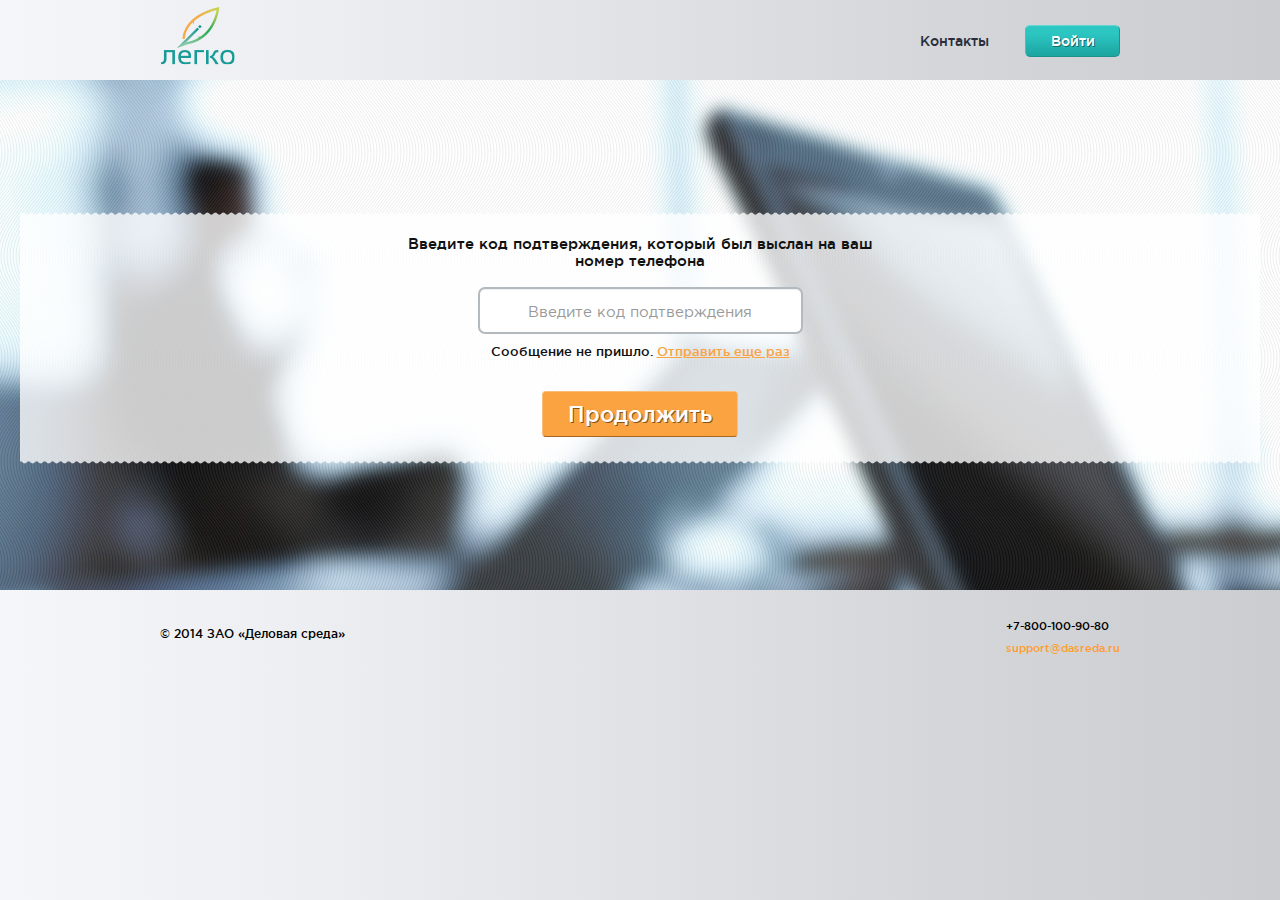
<file: index.html>
<!DOCTYPE html>
<html lang="en">
<head>
  <meta charset="utf-8">
  <meta http-equiv="X-UA-Compatible" content="IE=edge">
  <meta name="viewport" content="width=device-width, initial-scale=1">
  <title>title1</title>

  <!-- Bootstrap -->
  <link href="css/bootstrap.css" rel="stylesheet">
  <link href="css/style.css" rel="stylesheet">

  <!-- HTML5 Shim and Respond.js IE8 support of HTML5 elements and media queries -->
  <!-- WARNING: Respond.js doesn't work if you view the page via file:// -->
  <!--[if lt IE 9]>
  <script src="https://oss.maxcdn.com/libs/html5shiv/3.7.0/html5shiv.js"></script>
  <script src="https://oss.maxcdn.com/libs/respond.js/1.4.2/respond.min.js"></script>
  <![endif]-->
</head>
<body>
  <div class="container">
    <div class="header">
      <a href=""><img src="images/header-logo.png" height="58" width="75" alt="" class="header-logo pull-left"></a>

      <ul class="nav nav-pills pull-right">
        <li><a href="">Контакты</a></li>
        <li class="active"><a href="">Войти</a></li>
      </ul>
    </div>

    <div class="jumbotron j-home">
      <div class="steps">
        <div class="step step-1">                        
          <h3 class="title highlight">Телефон уже существует</h3>

          <div class="step-form">
            <form action="">
              <input type="text" id="" value="+7 (495) 816-38-22" class="form-control error" placeholder="">
              <input type="text" id="" value="75345 85794 65849" class="form-control" placeholder="">
              <input type="submit" id="" value="Регистрация" class="button">
            </form>
          </div>

          <div class="accept">
            Регистрируясь, вы соглашаетесь с <a href="">Условиями использования</a> и <a href="">Политикой конфиденциальности</a>
          </div>
        </div>

        <!--  -->

        <div class="step step-2">                        
          <h3 class="title">Подтвердите правильность данных о компании</h3>

          <div class="correct">
            Вы регистрируете компанию Бездольный Алексей Анатольевич, <strong>ИНН 323200575367, ОГРН 305325509700089</strong>
          </div>

          <div class="step-form">
            <form action="">
              <input type="submit" id="" value="Все верно, продолжить" class="button">
            </form>
          </div>

          <p>Нет, это не моя компания. <a href="">Ввести ОГРН еще раз</a></p>
        </div>

        <!--  -->

        <div class="step step-3">                        
          <h3 class="title">Введите код подтверждения, который был выслан на ваш<br> номер телефона</h3>

          <form action="">
            <div class="step-form code">
              <input type="text" id="" value="" class="form-control" placeholder="Введите код подтверждения">
            </div>

            <p>Сообщение не пришло. <a href="">Отправить еще раз</a></p>

            <div class="step-form">
              <input type="submit" id="" value="Продолжить" class="button">
            </div>
          </form>
        </div>

        <!--  -->

        <div class="step step-4">                        
          <h3 class="title">Придумайте пароль для входа в личный кабинет</h3>

          <p>Впоследствии для входа используйте номер вашего телефона: +7 (965) 125-90-88</p>

          <form action="">
            <div class="step-form">
              <input type="text" id="" value="" class="form-control" placeholder="Введите пароль">
              <input type="text" id="" value="" class="form-control" placeholder="Повтор пароля">
            </div>

            <div class="step-form">
              <input type="submit" id="" value="Завершить регистрацию" class="button">
            </div>
          </form>
        </div>
      </div>
    </div>

    <div class="footer">
      <p class="footer-copy pull-left"> © 2014 ЗАО «Деловая среда»</p>
      <p class="footer-contacts pull-right">
        +7-800-100-90-80<br>
        <a href="mailto:support@dasreda.ru">support@dasreda.ru</a>
      </p>
    </div>
  </div>

  <!-- jQuery (necessary for Bootstrap's JavaScript plugins) -->
  <script src="https://ajax.googleapis.com/ajax/libs/jquery/1.11.0/jquery.min.js"></script>
  <!-- Include all compiled plugins (below), or include individual files as needed -->
  <script src="js/bootstrap.min.js"></script>
</body>
</html>
</file>
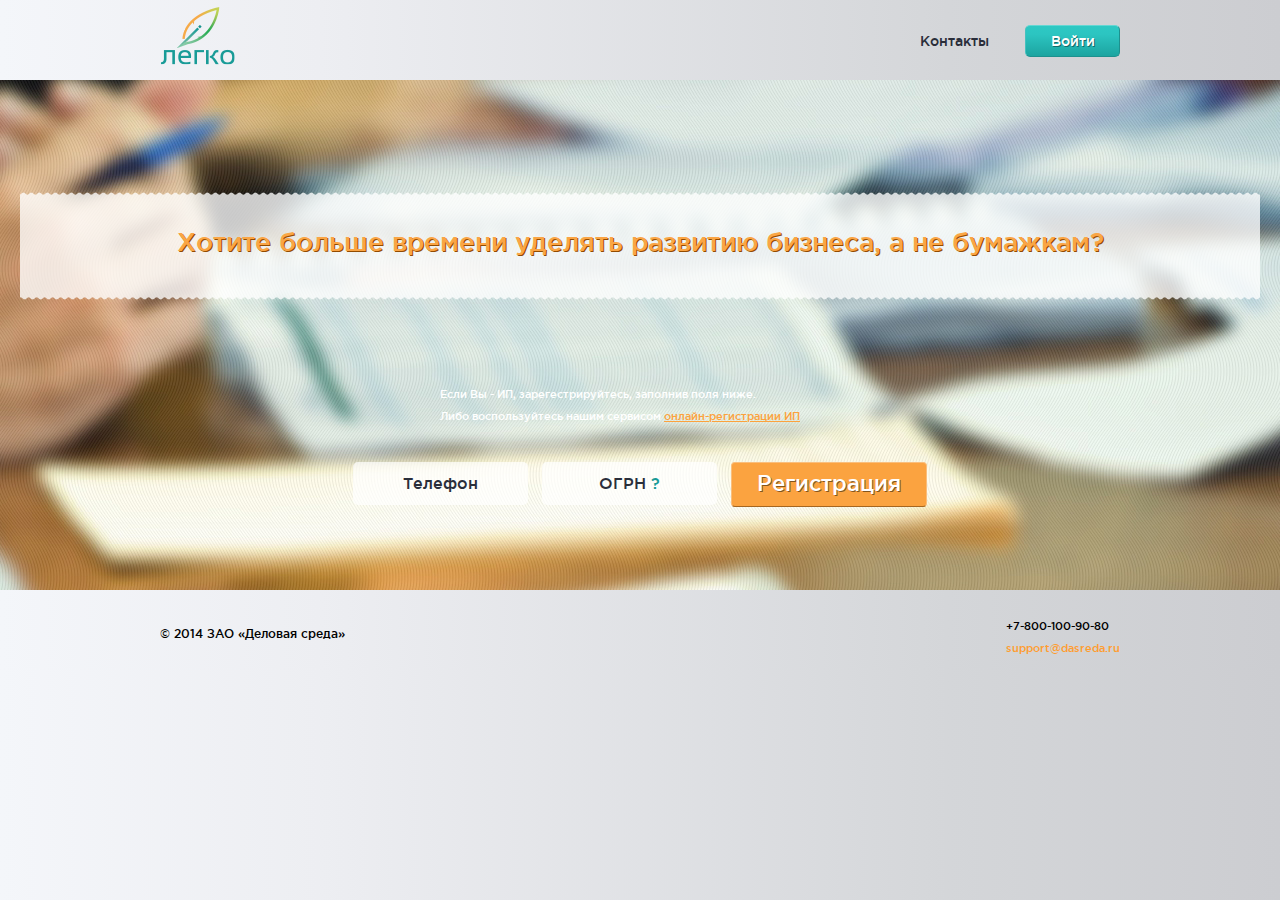
<file: 1_hotite.html>
<!DOCTYPE html>
<html lang="en">
<head>
  <meta charset="utf-8">
  <meta http-equiv="X-UA-Compatible" content="IE=edge">
  <meta name="viewport" content="width=device-width, initial-scale=1">
  <title>title</title>

  <!-- Bootstrap -->
  <link href="css/bootstrap.css" rel="stylesheet">
  <link href="css/style.css" rel="stylesheet">

  <!-- HTML5 Shim and Respond.js IE8 support of HTML5 elements and media queries -->
  <!-- WARNING: Respond.js doesn't work if you view the page via file:// -->
  <!--[if lt IE 9]>
  <script src="https://oss.maxcdn.com/libs/html5shiv/3.7.0/html5shiv.js"></script>
  <script src="https://oss.maxcdn.com/libs/respond.js/1.4.2/respond.min.js"></script>
  <![endif]-->
</head>
<body>
  <div class="container">
    <div class="header">
      <a href=""><img src="images/header-logo.png" height="58" width="75" alt="" class="header-logo pull-left"></a>

      <ul class="nav nav-pills pull-right">
        <li><a href="">Контакты</a></li>
        <li class="active"><a href="">Войти</a></li>
      </ul>
    </div>

    <div class="jumbotron j-signin">
      <div class="wrap-content">
        <h1>Хотите больше времени уделять развитию бизнеса, а не бумажкам?</h1>
      </div>

      <div class="signin">
        <div class="wrapper">
          <p>Если Вы - ИП, зарегестрируйтесь, заполнив поля ниже.<br>
            Либо воспользуйтесь нашим сервисом <a href="">онлайн-регистрации ИП</a></p>

            <div class="buttons">
              <a href="" class="button">Телефон</a>
              <a href="" class="button">
                ОГРН <span>?</span>

                <div class="notice">
                  <h3>Основной государственный регистрационный номер (ОГРН)</h3>
                  <p>присваивается при внесении записи о государственной регистрации юридического лица в единый государственный реестр юридических лиц (ЕГРЮЛ) и выдается в налоговом органе по месту регистрации юридического лица. ОГРН имеют только юридические лица.</p>
                </div>
              </a>
              <a href="" class="register">Регистрация</a>
            </div>
          </div>
        </div>

      </div>

      <div class="footer">
        <p class="footer-copy pull-left"> © 2014 ЗАО «Деловая среда»</p>
        <p class="footer-contacts pull-right">
          +7-800-100-90-80<br>
          <a href="mailto:support@dasreda.ru">support@dasreda.ru</a>
        </p>
      </div>
    </div>

    <!-- jQuery (necessary for Bootstrap's JavaScript plugins) -->
    <script src="https://ajax.googleapis.com/ajax/libs/jquery/1.11.0/jquery.min.js"></script>
    <!-- Include all compiled plugins (below), or include individual files as needed -->
    <script src="js/bootstrap.min.js"></script>
    <script src="js/call.js"></script>
  </body>
  </html>
</file>
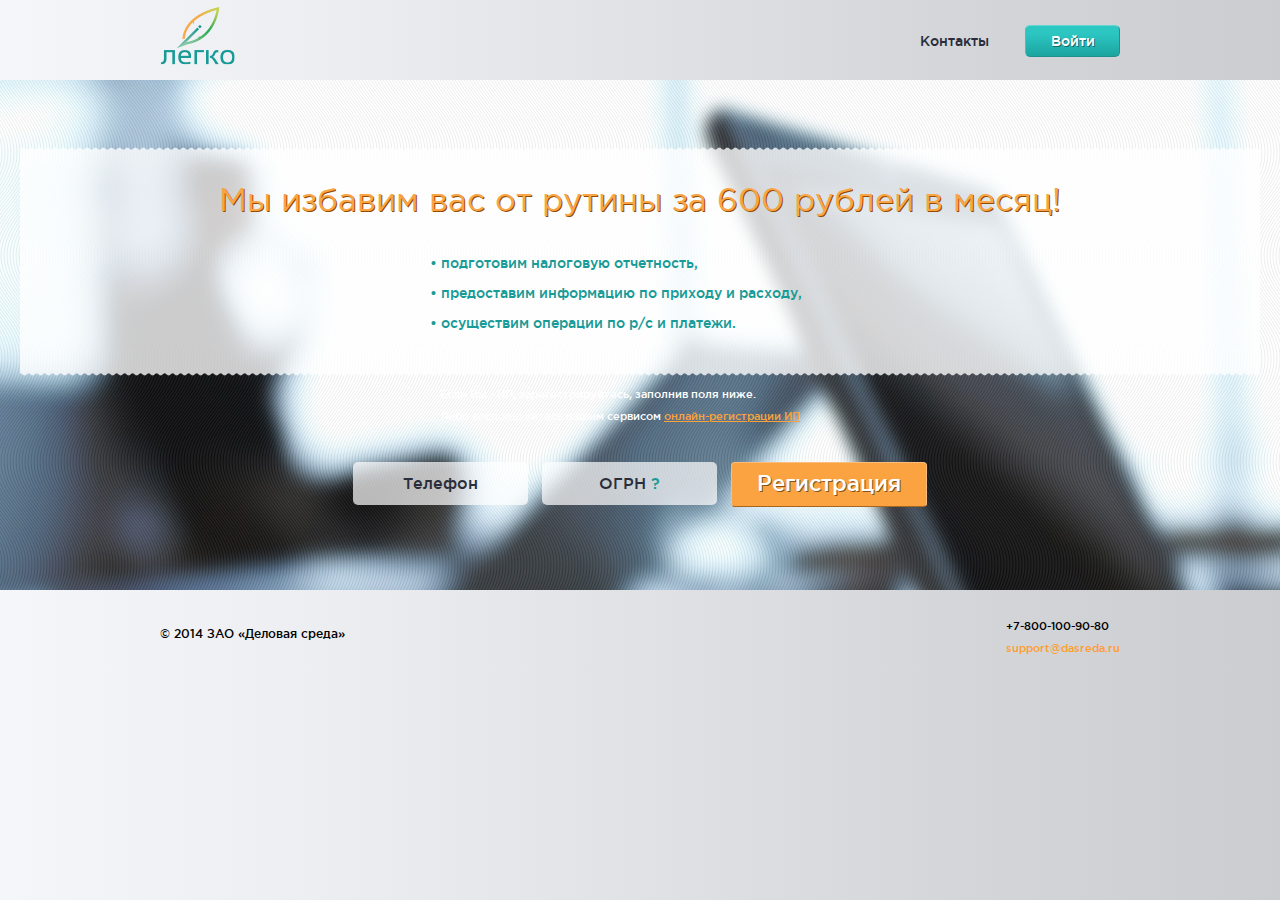
<file: 2_izbavym.html>
<!DOCTYPE html>
<html lang="en">
<head>
  <meta charset="utf-8">
  <meta http-equiv="X-UA-Compatible" content="IE=edge">
  <meta name="viewport" content="width=device-width, initial-scale=1">
  <title>title</title>

  <!-- Bootstrap -->
  <link href="css/bootstrap.css" rel="stylesheet">
  <link href="css/style.css" rel="stylesheet">

  <!-- HTML5 Shim and Respond.js IE8 support of HTML5 elements and media queries -->
  <!-- WARNING: Respond.js doesn't work if you view the page via file:// -->
  <!--[if lt IE 9]>
  <script src="https://oss.maxcdn.com/libs/html5shiv/3.7.0/html5shiv.js"></script>
  <script src="https://oss.maxcdn.com/libs/respond.js/1.4.2/respond.min.js"></script>
  <![endif]-->
</head>
<body>
  <div class="container">
    <div class="header">
      <a href=""><img src="images/header-logo.png" height="58" width="75" alt="" class="header-logo pull-left"></a>

      <ul class="nav nav-pills pull-right">
        <li><a href="">Контакты</a></li>
        <li class="active"><a href="">Войти</a></li>
      </ul>
    </div>

    <div class="jumbotron j-home">
      <div class="wrap-content">
        <h1>Мы избавим вас от рутины за 600 рублей в месяц!</h1>

        <ul>
          <li>• подготовим налоговую отчетность,</li>
          <li>• предоставим информацию по приходу и расходу,</li>
          <li>• осуществим операции по р/с и платежи.</li>
        </ul>
      </div>

      <div class="signin">
        <div class="wrapper">
          <p>Если Вы - ИП, зарегестрируйтесь, заполнив поля ниже.<br>
            Либо воспользуйтесь нашим сервисом <a href="">онлайн-регистрации ИП</a></p>

            <div class="buttons">
              <a href="" class="button">Телефон</a>
              <a href="" class="button">
                ОГРН <span>?</span>

                <div class="notice">
                  <h3>Основной государственный регистрационный номер (ОГРН)</h3>
                  <p>присваивается при внесении записи о государственной регистрации юридического лица в единый государственный реестр юридических лиц (ЕГРЮЛ) и выдается в налоговом органе по месту регистрации юридического лица. ОГРН имеют только юридические лица.</p>
                </div>
              </a>
              <a href="" class="register">Регистрация</a>
            </div>
          </div>
        </div>
      </div>

      <div class="footer">
        <p class="footer-copy pull-left"> © 2014 ЗАО «Деловая среда»</p>
        <p class="footer-contacts pull-right">
          +7-800-100-90-80<br>
          <a href="mailto:support@dasreda.ru">support@dasreda.ru</a>
        </p>
      </div>
    </div>

    <!-- jQuery (necessary for Bootstrap's JavaScript plugins) -->
    <script src="https://ajax.googleapis.com/ajax/libs/jquery/1.11.0/jquery.min.js"></script>
    <!-- Include all compiled plugins (below), or include individual files as needed -->
    <script src="js/bootstrap.min.js"></script>
    <script src="js/call.js"></script>
  </body>
  </html>
</file>
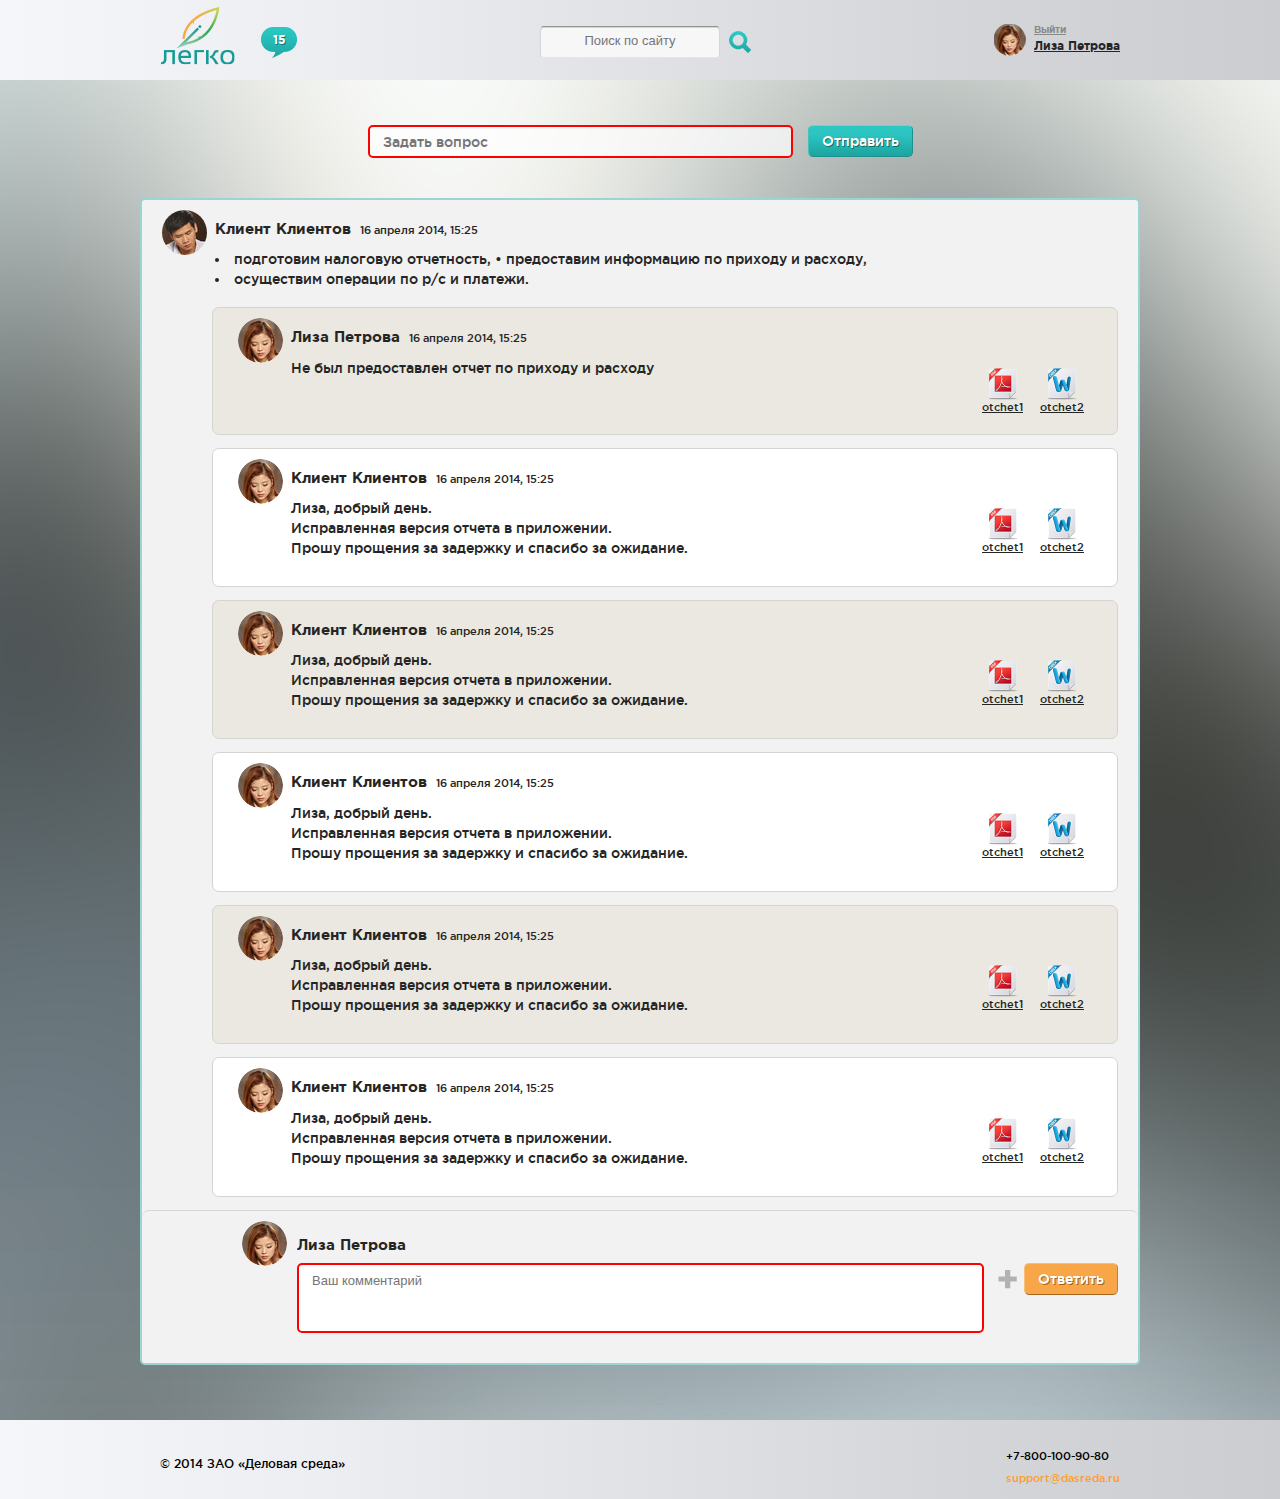
<file: chat.html>
<!DOCTYPE html>
<html lang="en">
<head>
  <meta charset="utf-8">
  <meta http-equiv="X-UA-Compatible" content="IE=edge">
  <meta name="viewport" content="width=device-width, initial-scale=1">
  <title>title</title>

  <!-- Bootstrap -->
  <link href="css/bootstrap.css" rel="stylesheet">
  <link href="css/style.css" rel="stylesheet">

  <!-- HTML5 Shim and Respond.js IE8 support of HTML5 elements and media queries -->
  <!-- WARNING: Respond.js doesn't work if you view the page via file:// -->
  <!--[if lt IE 9]>
  <script src="https://oss.maxcdn.com/libs/html5shiv/3.7.0/html5shiv.js"></script>
  <script src="https://oss.maxcdn.com/libs/respond.js/1.4.2/respond.min.js"></script>
  <![endif]-->
</head>
<body>
  <div class="container">
    <div class="header">
      <a href=""><img src="images/header-logo.png" height="58" width="75" alt="" class="header-logo pull-left"></a>

      <div class="header-updates">
        <div class="count">15</div>

          <div class="customscroll">
              <div class="wrapper wrapper_1">
                  <div class="scroller">
                      <div class="container">
                          <div class="scroll-title">
                              У вас 15 уведомлений
                          </div>

                          <div class="scroll-item">
                              <a href="" class="title">Эдуард Кроссельман создал топик «Purchase»</a>
                              <div class="date">22 мая 2014</div>
                          </div>

                          <div class="scroll-item">
                              <a href="" class="title">Эдуард Кроссельман создал топик «Purchase»</a>
                              <div class="date">22 мая 2014</div>
                          </div>

                          <div class="scroll-item">
                              <a href="" class="title">Эдуард Кроссельман создал топик «Purchase»</a>
                              <div class="date">22 мая 2014</div>
                          </div>

                          <div class="scroll-item">
                              <a href="" class="title">Эдуард Кроссельман создал топик «Purchase»</a>
                              <div class="date">22 мая 2014</div>
                          </div>

                          <div class="scroll-item">
                              <a href="" class="title">Эдуард Кроссельман создал топик «Purchase»</a>
                              <div class="date">22 мая 2014</div>
                          </div>

                          <div class="scroll-item">
                              <a href="" class="title">Эдуард Кроссельман создал топик «Purchase»</a>
                              <div class="date">22 мая 2014</div>
                          </div>

                          <div class="scroll-item">
                              <a href="" class="title">Эдуард Кроссельман создал топик «Purchase»</a>
                              <div class="date">22 мая 2014</div>
                          </div>

                          <div class="scroll-item">
                              <a href="" class="title">Эдуард Кроссельман создал топик «Purchase»</a>
                              <div class="date">22 мая 2014</div>
                          </div>

                          <div class="scroll-item">
                              <a href="" class="title">Эдуард Кроссельман создал топик «Purchase»</a>
                              <div class="date">22 мая 2014</div>
                          </div>

                          <div class="scroll-item">
                              <a href="" class="title">Эдуард Кроссельман создал топик «Purchase»</a>
                              <div class="date">22 мая 2014</div>
                          </div>

                          <div class="scroll-item">
                              <a href="" class="title">Эдуард Кроссельман создал топик «Purchase»</a>
                              <div class="date">22 мая 2014</div>
                          </div>

                          <div class="load">
                              <div class="load__value"></div>
                          </div>
                      </div>
                  </div>
                  <div class="scroller__bar-wrapper">
                      <div class="scroller__bar"></div>
                  </div>
              </div>
          </div>
      </div>

      <div class="header-search">
      <form action="">
        <input type="text" id="" value="" class="default-textbox" placeholder="Поиск по сайту">
        <input type="submit" id="" value="" class="find">
      </form>
      </div>

      <div class="header-logged">
        <a href="#profile" class="fancybox"><img src="images/tmp/r.png" height="32" width="32" alt="" class="ava"></a>
        <p>
          <a href="" class="logout">Выйти</a><br>
          <a href="">Лиза Петрова</a>
        </p>
      </div>
    </div>

    <div class="jumbotron j-messages">
      <div class="question">
      <form action="">
        <textarea type="text" id="" value="" class="textbox error" placeholder="Задать вопрос"></textarea>
        <input type="submit" id="" value="Отправить" class="default-button">
      </form>
      </div>

      <!-- messages -->
      <div class="messages">
        <div class="item">
          <div class="view">
            <img src="images/tmp/a1.jpg" height="45" width="45" alt="">
          </div>

          <div class="description">
            <div class="date"><span class="name">Клиент Клиентов</span> <small>16 апреля 2014, 15:25</small></div>

            <div class="wrapper">
              <ul>
                <li>подготовим налоговую отчетность, • предоставим информацию по приходу и расходу,</li>
                <li>осуществим операции по р/с и платежи.</li>
              </ul>
            </div>
          </div>

          <!-- reply -->
          <div class="reply">
            <div class="item">
              <div class="view">
                <img src="images/tmp/a2.png" height="45" width="45" alt="">
              </div>

              <div class="description">
                <div class="date"><span class="name">Лиза Петрова</span> <small>16 апреля 2014, 15:25</small></div>

                <div class="wrapper">
                  <div class="files">
                    <a href=""><img src="images/pdf.png" height="32" width="30" alt=""><br>otchet1</a>
                    <a href=""><img src="images/docx.png" height="32" width="30" alt=""><br>otchet2</a>
                  </div>

                  <p>Не был предоставлен отчет по приходу и расходу</p>
                </div>                
              </div>
            </div>
            <!--  -->
            <div class="item">
              <div class="view">
                <img src="images/tmp/a2.png" height="45" width="45" alt="">
              </div>

              <div class="description">
                <div class="date"><span class="name">Клиент Клиентов</span> <small>16 апреля 2014, 15:25</small></div>

                <div class="wrapper">
                  <div class="files">
                    <a href=""><img src="images/pdf.png" height="32" width="30" alt=""><br>otchet1</a>
                    <a href=""><img src="images/docx.png" height="32" width="30" alt=""><br>otchet2</a>
                  </div>
                  
                  <p>Лиза, добрый день.<br>Исправленная версия отчета в приложении.<br>Прошу прощения за задержку и спасибо за ожидание.</p>
                </div>                
              </div>
            </div>
            <!--  -->
            <div class="item">
              <div class="view">
                <img src="images/tmp/a2.png" height="45" width="45" alt="">
              </div>

              <div class="description">
                <div class="date"><span class="name">Клиент Клиентов</span> <small>16 апреля 2014, 15:25</small></div>

                <div class="wrapper">
                  <div class="files">
                    <a href=""><img src="images/pdf.png" height="32" width="30" alt=""><br>otchet1</a>
                    <a href=""><img src="images/docx.png" height="32" width="30" alt=""><br>otchet2</a>
                  </div>
                  
                  <p>Лиза, добрый день.<br>Исправленная версия отчета в приложении.<br>Прошу прощения за задержку и спасибо за ожидание.</p>
                </div>                
              </div>
            </div>
            <!--  -->
            <div class="item">
              <div class="view">
                <img src="images/tmp/a2.png" height="45" width="45" alt="">
              </div>

              <div class="description">
                <div class="date"><span class="name">Клиент Клиентов</span> <small>16 апреля 2014, 15:25</small></div>

                <div class="wrapper">
                  <div class="files">
                    <a href=""><img src="images/pdf.png" height="32" width="30" alt=""><br>otchet1</a>
                    <a href=""><img src="images/docx.png" height="32" width="30" alt=""><br>otchet2</a>
                  </div>
                  
                  <p>Лиза, добрый день.<br>Исправленная версия отчета в приложении.<br>Прошу прощения за задержку и спасибо за ожидание.</p>
                </div>                
              </div>
            </div>
            <!--  -->
            <div class="item">
              <div class="view">
                <img src="images/tmp/a2.png" height="45" width="45" alt="">
              </div>

              <div class="description">
                <div class="date"><span class="name">Клиент Клиентов</span> <small>16 апреля 2014, 15:25</small></div>

                <div class="wrapper">
                  <div class="files">
                    <a href=""><img src="images/pdf.png" height="32" width="30" alt=""><br>otchet1</a>
                    <a href=""><img src="images/docx.png" height="32" width="30" alt=""><br>otchet2</a>
                  </div>
                  
                  <p>Лиза, добрый день.<br>Исправленная версия отчета в приложении.<br>Прошу прощения за задержку и спасибо за ожидание.</p>
                </div>                
              </div>
            </div>
            <!--  -->
            <div class="item">
              <div class="view">
                <img src="images/tmp/a2.png" height="45" width="45" alt="">
              </div>

              <div class="description">
                <div class="date"><span class="name">Клиент Клиентов</span> <small>16 апреля 2014, 15:25</small></div>

                <div class="wrapper">
                  <div class="files">
                    <a href=""><img src="images/pdf.png" height="32" width="30" alt=""><br>otchet1</a>
                    <a href=""><img src="images/docx.png" height="32" width="30" alt=""><br>otchet2</a>
                  </div>
                  
                  <p>Лиза, добрый день.<br>Исправленная версия отчета в приложении.<br>Прошу прощения за задержку и спасибо за ожидание.</p>
                </div>                
              </div>
            </div>
          </div>
        </div>

        <!-- add comment -->
        <div class="addcomment">
          <form action="">
            <div class="view">
              <img src="images/tmp/a2.png" height="45" width="45" alt="">
            </div>

            <div class="description">
              <h6>Лиза Петрова</h6>

                <div class="wrapper">
                    <div class="addfile-wrapper">
                        <button class="addfile"></button>
                        <input type="button" id="" value="Ответить" class="default-button-orange send">
                    </div>
                    <div class="addfile-textarea">
                        <textarea name="" id="" cols="" rows="" placeholder="Ваш комментарий" class="error"></textarea>
                    </div>
                </div>
            </div>
          </form>
        </div>
      </div>
    </div>

    <div class="footer">
        <p class="footer-copy pull-left"> © 2014 ЗАО «Деловая среда»</p>
        <p class="footer-contacts pull-right">
          +7-800-100-90-80<br>
          <a href="mailto:support@dasreda.ru">support@dasreda.ru</a>
        </p>
      </div>
    </div>

  <div id="profile" class="popup">
      <h3 class="popup-title">Ваш профиль</h3>

      <table>
          <col width="35%">
          <col width="65%">
          <tr>
              <td class="label"><label for="">Телефон</label></td>
              <td class="value"><input type="text" id="" value="" class="popup-textbox" placeholder=""></td>
          </tr>
          <tr>
              <td class="label"><label for="">Организация</label></td>
              <td class="value"><input type="text" id="" value="" class="popup-textbox" placeholder=""></td>
          </tr>
          <tr>
              <td class="label"><label for="">ИНН</label></td>
              <td class="value"><input type="text" id="" value="" class="popup-textbox" placeholder=""></td>
          </tr>
          <tr>
              <td class="label"><label for="">ОГРН</label></td>
              <td class="value"><input type="text" id="" value="" class="popup-textbox" placeholder=""></td>
          </tr>
          <tr>
              <td class="label"><label for="">Фамилия</label></td>
              <td class="value"><input type="text" id="" value="" class="popup-textbox" placeholder=""></td>
          </tr>
          <tr>
              <td class="label"><label for="">Имя</label></td>
              <td class="value"><input type="text" id="" value="" class="popup-textbox" placeholder=""></td>
          </tr>
          <tr>
              <td class="label"><label for="">Отчество</label></td>
              <td class="value"><input type="text" id="" value="" class="popup-textbox" placeholder=""></td>
          </tr>
          <tr>
              <td class="label"><label for="">Налоговый режим</label></td>
              <td class="value"><input type="text" id="" value="" class="popup-textbox" placeholder=""></td>
          </tr>
          <tr>
              <td class="label">&nbsp;</td>
              <td class="value submit">
                  <input type="button" id="" value="Отменить" class="default-button cancel">
                  <input type="submit" id="" value="Сохранить" class="default-button-orange save">
              </td>
          </tr>
      </table>
  </div>

    <!-- jQuery (necessary for Bootstrap's JavaScript plugins) -->
    <script src="https://ajax.googleapis.com/ajax/libs/jquery/1.11.0/jquery.min.js"></script>
    <!-- fancybox -->
    <link rel="stylesheet" href="js/fancybox/jquery.fancybox.css">
    <script src="js/fancybox/jquery.fancybox.pack.js"></script>
    <!-- custom scrollbar -->
    <link rel="stylesheet" href="js/customscrollbar/style.css">
    <script src="js/customscrollbar/baron.full.js"></script>
    <!-- Include all compiled plugins (below), or include individual files as needed -->
    <script src="js/bootstrap.min.js"></script>
    <script src="js/call.js"></script>
  </body>
  </html>
</file>
<file: css/style.css>
/* fonts */
@font-face {
    font-family: 'Gotham Pro Regular';
    src: url('../fonts/gothaproreg-webfont.eot');
    src: url('../fonts/gothaproreg-webfont.eot?#iefix') format('embedded-opentype'),
         url('../fonts/gothaproreg-webfont.woff') format('woff'),
         url('../fonts/gothaproreg-webfont.ttf') format('truetype'),
         url('../fonts/gothaproreg-webfont.svg#gotham_proregular') format('svg');
    font-weight: normal;
    font-style: normal;
}

@font-face {
    font-family: 'Gotham Pro Medium';
    src: url('../fonts/gothapromed-webfont.eot');
    src: url('../fonts/gothapromed-webfont.eot?#iefix') format('embedded-opentype'),
         url('../fonts/gothapromed-webfont.woff') format('woff'),
         url('../fonts/gothapromed-webfont.ttf') format('truetype'),
         url('../fonts/gothapromed-webfont.svg#gotham_promedium') format('svg');
    font-weight: normal;
    font-style: normal;
}

@font-face {
    font-family: 'Gotham Pro Bold';
    src: url('../fonts/gothaprobol-webfont.eot');
    src: url('../fonts/gothaprobol-webfont.eot?#iefix') format('embedded-opentype'),
         url('../fonts/gothaprobol-webfont.woff') format('woff'),
         url('../fonts/gothaprobol-webfont.ttf') format('truetype'),
         url('../fonts/gothaprobol-webfont.svg#gotham_probold') format('svg');
    font-weight: normal;
    font-style: normal;
}

body {
    min-width: 480px;
    font-family: 'Gotham Pro Medium';
    color: #000;
    font-size: 12px;
    font-weight: normal;
    background: #f3f4f8;
    background: rgb(244,246,250);
    background: -moz-linear-gradient(left,  rgba(244,246,250,1) 0%, rgba(237,238,242,1) 25%, rgba(212,214,217,1) 74%, rgba(204,205,209,1) 100%);
    background: -webkit-gradient(linear, left top, right top, color-stop(0%,rgba(244,246,250,1)), color-stop(25%,rgba(237,238,242,1)), color-stop(74%,rgba(212,214,217,1)), color-stop(100%,rgba(204,205,209,1)));
    background: -webkit-linear-gradient(left,  rgba(244,246,250,1) 0%,rgba(237,238,242,1) 25%,rgba(212,214,217,1) 74%,rgba(204,205,209,1) 100%);
    background: -o-linear-gradient(left,  rgba(244,246,250,1) 0%,rgba(237,238,242,1) 25%,rgba(212,214,217,1) 74%,rgba(204,205,209,1) 100%);
    background: -ms-linear-gradient(left,  rgba(244,246,250,1) 0%,rgba(237,238,242,1) 25%,rgba(212,214,217,1) 74%,rgba(204,205,209,1) 100%);
    background: linear-gradient(to right,  rgba(244,246,250,1) 0%,rgba(237,238,242,1) 25%,rgba(212,214,217,1) 74%,rgba(204,205,209,1) 100%);
    filter: progid:DXImageTransform.Microsoft.gradient( startColorstr='#f4f6fa', endColorstr='#cccdd1',GradientType=1 );    
}

.container {
    margin: 0 auto;
}

a { text-decoration: underline; }
strong { font-weight: normal; }

.default-textbox {
    display: inline-block;
    vertical-align: top;
    padding: 5px 15px 6px 15px;
    background: #f7f7f8;
    border: 1px solid;
    border-color: #939394 #d5d6d7 #e4e5e9 #d5d6d7;
    border-radius: 4px;
    box-shadow: inset 0 1px 0 #d5d6d7;
    font-family: Arial, sans-serif;
    font-size: 13px;
    color: #464646;
}

.default-button {
    outline: none;
    padding: 5px 13px;
    font-size: 14px;
    text-shadow: 1px 1px 0 #136b69;
    text-align: center;
    color: #fff;
    border: 1px solid;
    border-radius: 5px;
    border-color: #64d7d3 #1d918e #1d918e #45c1be;
    background: #2dc8c3;
    background: -moz-linear-gradient(top,  #2dc8c3 0%, #2cc5c1 28%, #1ca4a0 100%);
    background: -webkit-gradient(linear, left top, left bottom, color-stop(0%,#2dc8c3), color-stop(28%,#2cc5c1), color-stop(100%,#1ca4a0));
    background: -webkit-linear-gradient(top,  #2dc8c3 0%,#2cc5c1 28%,#1ca4a0 100%);
    background: -o-linear-gradient(top,  #2dc8c3 0%,#2cc5c1 28%,#1ca4a0 100%);
    background: -ms-linear-gradient(top,  #2dc8c3 0%,#2cc5c1 28%,#1ca4a0 100%);
    background: linear-gradient(to bottom,  #2dc8c3 0%,#2cc5c1 28%,#1ca4a0 100%);
    filter: progid:DXImageTransform.Microsoft.gradient( startColorstr='#2dc8c3', endColorstr='#1ca4a0',GradientType=0 );
    text-decoration: none;
}

.default-button:active {
    background: #1ca4a0;
    background: -moz-linear-gradient(top,  #1ca4a0 0%, #2cc5c1 72%, #2dc8c3 100%);
    background: -webkit-gradient(linear, left top, left bottom, color-stop(0%,#1ca4a0), color-stop(72%,#2cc5c1), color-stop(100%,#2dc8c3));
    background: -webkit-linear-gradient(top,  #1ca4a0 0%,#2cc5c1 72%,#2dc8c3 100%);
    background: -o-linear-gradient(top,  #1ca4a0 0%,#2cc5c1 72%,#2dc8c3 100%);
    background: -ms-linear-gradient(top,  #1ca4a0 0%,#2cc5c1 72%,#2dc8c3 100%);
    background: linear-gradient(to bottom,  #1ca4a0 0%,#2cc5c1 72%,#2dc8c3 100%);
    filter: progid:DXImageTransform.Microsoft.gradient( startColorstr='#1ca4a0', endColorstr='#2dc8c3',GradientType=0 );    
}

.default-button-orange {
    outline: none;
    padding: 5px 13px;
    font-size: 14px;
    text-shadow: 1px 1px 0 #a6661f;
    text-align: center;
    color: #fff;
    border: 1px solid;
    border-radius: 5px;
    border-color: #fabe7c #c47f35 #a6661f #fabe7c;
    background: #f9a648;  
    text-decoration: none;
}

.default-button-orange:hover {
    text-decoration: none;
    color: #fff;
}

.default-button-orange:active {
    background: #e69236;
}

/* header */
.header, .footer { position: relative; max-width: 1000px; margin: 0 auto; }
.header { height: 65px; padding: 0 20px; }
.footer { overflow: hidden; }

.header-logo { margin: 7px 0 0 0; }

.header ul { margin: 25px 0 0 0; }

.header li, .header li.active { margin-left: 20px; }

.header li a { 
    display: inline-block;
    vertical-align: top;
    text-decoration: none;
    padding: 6px 10px 4px 10px;
    min-width: 95px;
    font-family: 'Gotham Pro Medium';
    font-size: 14px;
    color: #2a2e3a;
}
.header li a:hover {
    background: none;
}

.header li.active a {
    padding: 5px 0;
    font-size: 14px;
    text-shadow: 1px 1px 0 #136b69;
    text-align: center;
    color: #fff;
    border: 1px solid;
    border-radius: 5px;
    border-color: #64d7d3 #1d918e #1d918e #45c1be;
    background: #2dc8c3;
    background: -moz-linear-gradient(top,  #2dc8c3 0%, #2cc5c1 28%, #1ca4a0 100%);
    background: -webkit-gradient(linear, left top, left bottom, color-stop(0%,#2dc8c3), color-stop(28%,#2cc5c1), color-stop(100%,#1ca4a0));
    background: -webkit-linear-gradient(top,  #2dc8c3 0%,#2cc5c1 28%,#1ca4a0 100%);
    background: -o-linear-gradient(top,  #2dc8c3 0%,#2cc5c1 28%,#1ca4a0 100%);
    background: -ms-linear-gradient(top,  #2dc8c3 0%,#2cc5c1 28%,#1ca4a0 100%);
    background: linear-gradient(to bottom,  #2dc8c3 0%,#2cc5c1 28%,#1ca4a0 100%);
    filter: progid:DXImageTransform.Microsoft.gradient( startColorstr='#2dc8c3', endColorstr='#1ca4a0',GradientType=0 );
}

.header li.active a:active {
    background: #1ca4a0;
    background: -moz-linear-gradient(top,  #1ca4a0 0%, #2cc5c1 72%, #2dc8c3 100%);
    background: -webkit-gradient(linear, left top, left bottom, color-stop(0%,#1ca4a0), color-stop(72%,#2cc5c1), color-stop(100%,#2dc8c3));
    background: -webkit-linear-gradient(top,  #1ca4a0 0%,#2cc5c1 72%,#2dc8c3 100%);
    background: -o-linear-gradient(top,  #1ca4a0 0%,#2cc5c1 72%,#2dc8c3 100%);
    background: -ms-linear-gradient(top,  #1ca4a0 0%,#2cc5c1 72%,#2dc8c3 100%);
    background: linear-gradient(to bottom,  #1ca4a0 0%,#2cc5c1 72%,#2dc8c3 100%);
    filter: progid:DXImageTransform.Microsoft.gradient( startColorstr='#1ca4a0', endColorstr='#2dc8c3',GradientType=0 );    
}

.header-logged { float: right; margin: 20px 0 0 0; overflow: hidden; white-space: nowrap; }
    .header-logged .ava { float: left; margin: 4px 8px 0 0; }
    .header-logged p { overflow: hidden; display: inline-block; }
    .header-logged a { font-family: 'Gotham Pro Bold'; color: #252525; }
    .header-logged a:hover { text-decoration: none; }

    .header-logged .logout { font-size: 10px; color: #898989; }

.header-search { position: absolute; top: 26px; left: 50%; margin-left: -100px; }
    .header-search .default-textbox { float: left; width: 180px; text-align: center; margin-right: 4px; }
    .header-search .find { cursor: pointer; float: left; display: block; width: 31px; height: 31px; background: url(../images/header-search.png) no-repeat 50% 50%; border: 0; }

.header-updates { position: relative; float: left; margin: 27px 0 0 26px; }
    .header-updates .count { cursor: pointer; width: 36px; height: 31px; padding: 4px 0 0 0; background: url(../images/header-updates.png) no-repeat; font-family: 'Gotham Pro Bold'; color: #fff; text-shadow: 1px 1px 0 #16716e; text-align: center; }

/* jumbotron */
.container .jumbotron { margin: 15px 0 0 0; padding: 0 20px; border-radius: 0; }
.j-home { position: relative; min-height: 510px; background: url(../images/wrap-home.jpg) no-repeat 50% 0; }
.j-signin { position: relative; min-height: 510px; background: url(../images/wrap-signin.jpg) no-repeat 50% 0; }
.container .j-messages { position: relative; padding-bottom: 55px; background: url(../images/wrap-messages.jpg) no-repeat 50% 0 fixed; }

.jumbotron p { font-weight: normal; }

.steps, .wrap-content { position: relative; top: 135px; z-index: 555; min-height: 210px; padding-bottom: 5px; background: #fff; color: #111; background: rgba(255,255,255,.78); text-align: center; }
.j-signin .wrap-content { top: 115px; min-height: 0; }
.j-home .wrap-content { top: 70px; min-height: 0; }
.steps:before, .wrap-content:before { content: ""; position: relative; top: -3px; display: block; height: 3px; background: url([data-uri]) repeat-x; }
.steps:after, .wrap-content:after { content: ""; position: absolute; left: 0; bottom: -3px; display: block; width: 100%; height: 3px; background: url([data-uri]) repeat-x; }

.j-home { }
    .wrap-content h1 { margin: 30px 0 35px 0; font-family: 'Gotham Pro Medium'; color: #faa545; font-size: 26px; text-align: center; text-shadow: 1px 1px 0 #924b00; }
    .j-home .wrap-content h1 { font-size: 32px; font-family: 'Gotham Pro Regular'; }

    .wrap-content ul { text-align: left; max-width: 500px; margin: 0 auto 35px auto; }
        .wrap-content li { margin: 10px 0; display: block; color: #189b97; font-family: 'Gotham Pro Medium'; font-size: 14px; }

.signin { position: absolute; left: 0; bottom: 75px; width: 100%; text-align: center; }
    .signin .wrapper { max-width: 600px; margin: 0 auto; }

    .signin p { max-width: 400px; margin: 0 auto; text-align: left; color: #fff; line-height: 200%; font-size: 11px; }
    .signin a { color: #fca23d; }
        .signin span { color: #189b97; }

    .signin .buttons { margin-top: 35px; text-align: center; }
        .signin .button {
            position: relative;
            display: inline-block;
            vertical-align: top;
            min-width: 175px;
            padding: 10px 0;
            margin: 0 5px;
            font-family: 'Gotham Pro Medium';
            color: #2a2e3a;
            font-size: 16px;
            text-decoration: none;
            background: #fff;
            background: rgba(255,255,255,.7);
            border-radius: 5px;
            margin-bottom: 10px;
        }

        .signin .register {
            text-decoration: none;
            margin: 0 5px;
            padding: 5px 25px 6px 25px;
            display: inline-block;
            vertical-align: top;
            background: #fba340;
            border: 1px solid;
            border-color: #fabe7c #fabe7c #a6661f #fabe7c;
            border-radius: 4px;
            font-family: 'Gotham Pro Medium';
            font-size: 22px;
            color: #fff;
            text-shadow: 1px 1px 0 #83551e;            
        }

        .signin .notice { display: none; position: absolute; left: 0; bottom: 100%; z-index: 666; margin-bottom: 35px; margin-left: -20px; width: 265px; padding: 18px; background: #fff; text-align: left; border-radius: 5px; }
        .signin .notice:before { content: ""; position: absolute; left: 50%; top: 100%; margin-left: -10px; width: 20px; height: 17px; background: url([data-uri]) no-repeat; }
            .signin .notice h3 { margin: 0 0 5px 0; color: #189b97; font-size: 15px; }
            .signin .notice p { width: auto; color: #363636; font-size: 11px; line-height: 120%; color: #363636; }
.steps .title { font-family: 'Gotham Pro Medium'; font-size: 15px; }
.steps .title.highlight { color: #eb212e; }

.steps p { text-align: center; font-size: 11px; }

.step-1 { display: none; }
.step-2 { display: none; }
.step-3 { display: block; }
.step-4 { display: none; }

.steps .correct { max-width: 900px; margin: 0 auto; padding: 12px 14px; background: #fff; color: #555; border: 2px solid #b3babf; border-radius: 7px; font-size: 15px; font-family: 'Gotham Pro Regular'; }
    .steps .correct strong { font-family: 'Gotham Pro Medium'; }

.step-form { margin: 18px 0; text-align: center; }
    .step-form .form-control { display: inline-block; vertical-align: top; width: auto; font-weight: normal; padding: 22px 14px 21px 14px; background: #fff; color: #555; border: 2px solid #b3babf; border-radius: 7px; font-family: 'Gotham Pro Medium'; font-size: 15px; }
    .step-form .form-control.error { color: #eb212e; }

    .step-form .button {
        cursor: pointer;
        border: 0;
        padding: 7px 25px 6px 25px;
        display: inline-block;
        vertical-align: top;
        background: #fba340;
        border: 1px solid;
        border-color: #fabe7c #fabe7c #a6661f #fabe7c;
        border-radius: 4px;
        font-family: 'Gotham Pro Medium';
        font-size: 22px;
        color: #fff;
        text-shadow: 1px 1px 0 #83551e;
    }

    .steps .accept { padding-bottom: 20px; font-size: 11px; text-align: center; }

    .steps a { color: #faa443; }

.steps .code { margin-bottom: 8px; }
    .steps .code .form-control { width: 325px; text-align: center; font-family: 'Gotham Pro Regular'; }

.step-1 .title { margin: 35px 0 0 0; }
.step-1 .form-control { width: 185px; margin-right: 10px; }

.step-2 .title { margin: 18px 0; }

.step-3 { padding-bottom: 1px; }
.step-3 .title { margin: 18px 0; }
.step-3 p { margin: 8px 0 30px 0; font-size: 13px; }

.step-4 { padding-bottom: 1px; }
.step-4 .title { margin: 18px 0; }
.step-4 .step-form { margin: 30px 0; }
.step-4 p { margin: 30px 0; color: #636363; font-size: 13px; }
.step-4 .form-control { margin: 0 9px; text-align: center; font-family: 'Gotham Pro Regular'; }

/* question */
.question { width: 100%; padding: 45px 0 25px 0; text-align: center; overflow: hidden; font-size: 0; }
    .question .textbox { 
        width: 425px;
        margin: 0 15px 15px 0;
        display: inline-block;
        vertical-align: top;
        padding: 5px 13px;
        height: 33px;
        overflow: hidden;
        resize: none;
        font-family: 'Gotham Pro Medium';
        font-size: 14px;
        background: #fff; 
        background: rgba(255,255,255,.7); 
        color: #464646; 
        border: 2px solid #bfc7cc;
        border-radius: 5px;
    }
    .question .error {
        border-color: #f00;
        outline: none;
    }

/* messages */
.messages { max-width: 1000px; margin: 0 auto; padding: 10px 20px; background: #f2f2f2; border: 2px solid #1ea8a4; border-color: rgba(30,168,164,.4); border-radius: 5px; }
    .messages .item { overflow: hidden; }
        .messages .view { float: left; }
            .messages .view img { border-radius: 50%; }

        .messages .description { padding: 8px; overflow: hidden; color: #252525; }
        .messages .edit-error { margin: 10px 0 0 0; border: 3px solid red; padding: 0 20px; border-radius: 7px; }
            .messages .date { color: #252525; }
                .messages .date .name { font-family: 'Gotham Pro Bold'; font-size: 15px; }
                .messages .date small { font-size: 11px; margin-left: 5px; }

            .messages .description ul { margin: 10px 0; padding: 0; list-style: inside; font-size: 14px; }
            .messages .description p { font-size: 14px; margin: 10px 0; }

    .messages .reply .item { margin: 0 0 13px 50px; padding: 10px 25px; border: 1px solid #d6d4ce; border-radius: 7px; background: #fff; }
    .messages .reply .item:nth-child(odd) { background: #eae8e0; }

        .messages .files { float: right; margin: 10px 0 0 0; }
            .messages .files a { margin-left: 13px; display: inline-block; vertical-align: top; text-align: center; font-size: 11px; color: #252525; }
            .messages .files a:hover { text-decoration: none; }


    .edit-message {
        position: relative;
        cursor: pointer;
        display: inline-block;
        vertical-align: top;
        width: 23px;
        height: 23px;
        background: url(../images/edit.png) no-repeat 50% 50%;
    }
    .edit-message-menu {
        display: none;
        cursor: default;
        position: absolute;
        left: -15px;
        top: 20px;
        min-width: 120px;
        background: #fff;
        border: 1px solid #e2e2e2;
        border-radius: 3px;
        padding: 5px 15px !important;
    }
    .edit-message-menu:before {
        content: "";
        position: absolute;
        left: 20px;
        top: -11px;
        display: block;
        width: 12px;
        height: 11px;
        background: url([data-uri]) no-repeat;
    }

    .edit-message-menu li {
        list-style: none inside;
        padding: 0;
        margin: 5px 0;
        font-family: Arial, "Helvetica Neue", Helvetica, sans-serif;
        font-size: 13px;
    }
    .edit-message-menu li a {
        cursor: pointer;
        color: #636363;
    }
    .edit-message-menu li a:hover {
        text-decoration: none;
    }

.paginator {
    margin-top: 25px;
    text-align: center;
}
    .paginator ul {
        background: #fff;
        display: inline-block;
        vertical-align: top;
        border-radius: 7px;
        padding: 5px 20px;
    }
    .paginator li {
        display: inline;
        font-size: 15px;
        margin: 0 3px;
    }
    .paginator li a {
        color: #189b97;
    }
    .paginator li:hover a {
        text-decoration: none;
    }
    .paginator li.active a {
        text-decoration: none;
        color: #000000;
    }

.addcomment { overflow: hidden; margin: 0 -20px; padding: 10px 0; min-height: 100px; border-top: 1px solid #d6d6d6; border-radius: 7px 7px 0 0; }
    .addcomment .view { float: left; margin: 0 10px 0 100px; }

    .addcomment .description { padding: 6px 0; }
        .addcomment .description h6 { font-family: 'Gotham Pro Bold'; font-size: 15px; }

        .addcomment .wrapper { overflow: hidden; }
            .addfile-textarea { overflow: hidden; }
                .addcomment textarea { width: 100%; box-sizing: border-box; border: 2px solid #fff; resize: none; height: 70px; background: #fff; border-radius: 5px; padding: 7px 13px 0 13px; font-family: Arial, sans-serif; font-size: 13px; color: #252525; }
                .addcomment .error { border-color: #f00; outline: none; }
            .addfile-wrapper { float: right; margin-right: 20px; }
                .addcomment .addfile { cursor: pointer; width: 33px; height: 33px; float: left; margin-left: 7px; border: 0; background: url(../images/plus.png) no-repeat 50% 50%; }

        .addfile-list {
            clear: both;
            max-width: 700px;
            padding: 0 0 0 15px;
        }
            .addfile-list .item {
                display: inline-block;
                vertical-align: top;
                margin: 5px 10px 5px 0;
                padding: 10px 0;
                border-bottom: 1px solid #ccc;
            }
                .addfile-list .icon {
                    float: left;
                    margin: 0 15px 0 0;
                }
                .addfile-list .description {
                    overflow: hidden;
                    text-overflow: ellipsis;
                    font-size: 11px;
                    padding: 0;
                }
                .addfile-list .description p {
                    color: #999999 !important;
                    font-size: 10px;
                    margin: 5px 0;
                }

.payment { margin: 20px 0; max-width: 500px; padding: 0 20px 0 10px; border: 2px solid #1da7a3; border-radius: 10px; }
    .payment li { padding: 0 0 0 20px; list-style: none inside; background: url(../images/ok.png) no-repeat 0 10px; }
    .payment li.ok, .payment li.pay { background: none; }
    .payment li .in { padding: 5px 0; border-bottom: 1px solid #90cecc; }
    .payment li.ok .in, .payment li.pay .in { border-bottom: 0; }
    .payment li.pay .in { padding-top: 10px; }
        .payment li mark { background: none; color: #636363; }
        .payment li strong { font-family: 'Gotham Pro Bold'; }

/* popup */
.popup { display: none; width: 510px; min-height: 100px; padding: 15px 30px; }
    .popup-title { font-size: 14px; color: #000; padding: 10px 0 15px 0; margin: 0 0 25px 0; border-bottom: 1px solid #c5c5c5; }

    .popup table { width: 100%; }
        .popup td { padding: 6px 0; vertical-align: middle; font-family: 'Gotham Pro Medium'; font-weight: normal; display: table-cell; }
        .popup .label { padding-right: 15px; color: #636363; text-align: right; font-size: 14px; }
            .popup label { font-weight: normal; margin: 0; }

        .popup .value {  }
            .popup-textbox {                
                width: 225px;
                margin-right: 15px;
                display: inline-block;
                vertical-align: top;
                padding: 5px 13px;
                font-family: 'Gotham Pro Medium';
                font-size: 14px;
                background: #FFF;
                background: rgba(255, 255, 255, 0.7);
                color: #464646;
                border: 2px solid #BFC7CC;
                border-radius: 5px;
            }

            .popup .save { margin-left: 18px; }
            .popup .submit { padding-top: 25px; }

/* scroll */
.scroll-item { padding: 10px 0; margin: 0 20px 0 15px; border-top: 1px solid #c3c3c3; }
    .scroll-item .title { font-size: 12px; color: #000; text-decoration: none; }
    .scroll-item .title:hover { color: #1faba7; }
    .scroll-item .date { margin-top: 5px; font-size: 10px; color: #636363; }

    .scroll-title { padding: 10px 30px 10px 15px; color: #636363; font-size: 14px; }

/* footer */
.footer { clear: both; padding: 25px 20px 0 20px; }

.footer a { color: #ff9d30; text-decoration: none; }
.footer a:hover { text-decoration: underline; }

.footer-copy { margin: 10px 0 0 0; }

.footer-contacts { font-size: 11px; line-height: 200%; }

/* media */
@media (max-width: 992px) {
    .signin {
        /*margin: -45px auto;*/
        bottom: 45px; !important;
    }
}
@media (max-width: 767px) {
    .signin {
        /*margin: -45px auto;*/
        bottom: 10px; !important;
    }
    .signin .buttons { margin-top: 20px; text-align: center; }
    .j-home .wrap-content {top: 16px;}
}

@media screen and (max-width: 560px) {
    .header-logged .ava, .header-updates {
        display: none;
    }

    .question .textbox {
        width: 100%;
        box-sizing: border-box;
    }
}
</file>
<file: js/customscrollbar/style.css>
.customscroll { 
    visibility: hidden;
    position: absolute;
    left: -10px; 
    top: 45px;
    z-index: 555;
    width: 210px;
    height: 300px;
}
.customscroll:before { content: ""; position: absolute; left: 20px; top: -10px; background: red; width: 12px; height: 12px; z-index: 666; background: url(x.png) no-repeat; }

.customscroll .wrapper {
    display: inline-block;
    vertical-align: top;
    position: relative;
    overflow: hidden;
    height: 100%;    
    background: #fff;
    border: 2px solid #1ea8a4;
    border-color: rgba(30,168,164,.4);
    border-radius: 5px;
    text-align: left;
}
.customscroll .scroller {
    height: 100%;
    overflow-y: scroll;
    /*-webkit-overflow-scrolling: touch;*/
    /* uncomment to accelerate scrolling on iOs */
}
.customscroll .scroller::-webkit-scrollbar {
    width: 0;
}
.customscroll .scroller__bar-wrapper {
    position: absolute;
    z-index: 3;
    top: 0;
    bottom: 0;
    right: 0;
    width: 18px;
    background: #fff;
    pointer-events: none;
}
.customscroll .scroller__bar {
    position: absolute;
    z-index: 1;
    width: 8px;
    opacity: 0;
    -webkit-transition: opacity .2s linear;
    transition: opacity .2s linear;
    pointer-events: auto;
}
.customscroll .scroller__bar:hover {
    opacity: 1;
}
.customscroll .baron .scroller__bar {
    opacity: 1;
}
.customscroll .baron_h .scroller__bar_h {
    opacity: 1;
    bottom: 30px;
}

.customscroll .header__title {
    position: relative;
    z-index: 2;
    width: 100%;
    margin: 0;
    -moz-box-sizing: border-box;
    box-sizing: border-box;
    background: #ebe7e4;
    background-color: rgba(200, 209, 250, 1);
    box-shadow: 0 -1px 0 rgba(0, 0, 0, .05);
    color: #222;
    font-size: 14px;
    line-height: 20px; /* sync with .search-results__header-wrapper height */
    opacity: 1;
    -webkit-transition: background-color .2s;
    transition: background-color .2s;
    cursor: pointer;
}
.customscroll .header__title_state_fixed {
    position: absolute;
    z-index: 1;
    background-color: rgba(220, 209, 250, .95);
    text-shadow: 0 0 5px #fff;
}
.customscroll .header__title_position_top {
    background-color: rgba(200, 250, 200, .8);
}
.customscroll .header__title_position_top:after {
    content: '';
    position: absolute;
    left: 0;
    bottom: -30px;
    width: 100%;
    height: 30px;
    background: -webkit-linear-gradient(top, rgba(255, 255, 255, 1) 0%, rgba(255, 255, 255, 0) 100%);
    background: linear-gradient(to bottom, rgba(255, 255, 255, 1) 0%, rgba(255, 255, 255, 0) 100%);
    pointer-events: none;
}
.customscroll .header__title_position_bottom {
    background-color: rgba(250, 200, 200, .8);
}
.customscroll .header__title_position_bottom:after {
    content: '';
    position: absolute;
    left: 0;
    top: -30px;
    width: 100%;
    height: 30px;
    background: -webkit-linear-gradient(top, rgba(255, 255, 255, 0) 0%, rgba(255, 255, 255, 1) 100%);
    background: linear-gradient(to bottom, rgba(255, 255, 255, 0) 0%, rgba(255, 255, 255, 1) 100%);
    pointer-events: none;
}

.customscroll .wrapper_2 .text {
    width: 800px;
}
.customscroll .wrapper_2 .header__title {
    position: absolute;
    bottom: 0;
    z-index: 1;
}
.customscroll .wrapper_2 .header__title_state_fixed {
    position: static;
}

.customscroll .text {
    overflow: hidden;
    margin: 10px;
    font-size: 12px;
}

.customscroll .wrapper_iphone .header__title_state_fixed {
    position: relative;
}
.customscroll .wrapper_iphone .header__title_position_top {
    position: absolute;
    top: 0;
}
.wrapper_iphone .header__title_position_bottom {
    position: absolute;
    bottom: 0;
}

.customscroll .load {
    display: none;
    background: yellow;
    -webkit-transition: all .2s linear;
    transition: all .2s linear;
}
.customscroll .load__value {
    background: green;
    width: 0%;
    height: 100%;
    -webkit-transition: all .2s linear;
    transition: all .2s linear;
}

/* CSS styles in this file are need for proper Baron work */
.customscroll .wrapper {
    position: relative;
    overflow: hidden;
}
.customscroll .scroller {
    height: 100%;
    overflow-y: scroll;
    border: 0;
}
.customscroll .scroller::-webkit-scrollbar { /* Preventing webkit bug of horizontal scrolling */
    width: 0;
}
.customscroll .scroller__bar { /* The bar. You should define width, right and background */
    position: absolute;    
    z-index: 1;
    right: 5px;
    width: 8px;
    background: #3ccac5;
    background: -moz-linear-gradient(top,  #3ccac5 0%, #2dc7c2 2%, #2cc6c1 5%, #2bc3be 20%, #21b0ac 75%, #1eaaa6 100%);
    background: -webkit-gradient(linear, left top, left bottom, color-stop(0%,#3ccac5), color-stop(2%,#2dc7c2), color-stop(5%,#2cc6c1), color-stop(20%,#2bc3be), color-stop(75%,#21b0ac), color-stop(100%,#1eaaa6));
    background: -webkit-linear-gradient(top,  #3ccac5 0%,#2dc7c2 2%,#2cc6c1 5%,#2bc3be 20%,#21b0ac 75%,#1eaaa6 100%);
    background: -o-linear-gradient(top,  #3ccac5 0%,#2dc7c2 2%,#2cc6c1 5%,#2bc3be 20%,#21b0ac 75%,#1eaaa6 100%);
    background: -ms-linear-gradient(top,  #3ccac5 0%,#2dc7c2 2%,#2cc6c1 5%,#2bc3be 20%,#21b0ac 75%,#1eaaa6 100%);
    background: linear-gradient(to bottom,  #3ccac5 0%,#2dc7c2 2%,#2cc6c1 5%,#2bc3be 20%,#21b0ac 75%,#1eaaa6 100%);
    filter: progid:DXImageTransform.Microsoft.gradient( startColorstr='#3ccac5', endColorstr='#1eaaa6',GradientType=0 );
    border-radius: 5px;
}
.customscroll .scroller__bar_h {
    bottom: 2px;
    height: 8px;
}

.customscroll .header__title {
    width: 100%;
    margin: 0;
    -moz-box-sizing: border-box;
    box-sizing: border-box; /* For padding and border, if exist */
    background: #999;

    /* pointer-events: none; /* IE9+ https://developer.mozilla.org/en-US/docs/CSS/pointer-events */
}
.customscroll .header__title_state_fixed {
    position: absolute;
    z-index: 1; /* Removing flicker effect */
}
</file>
